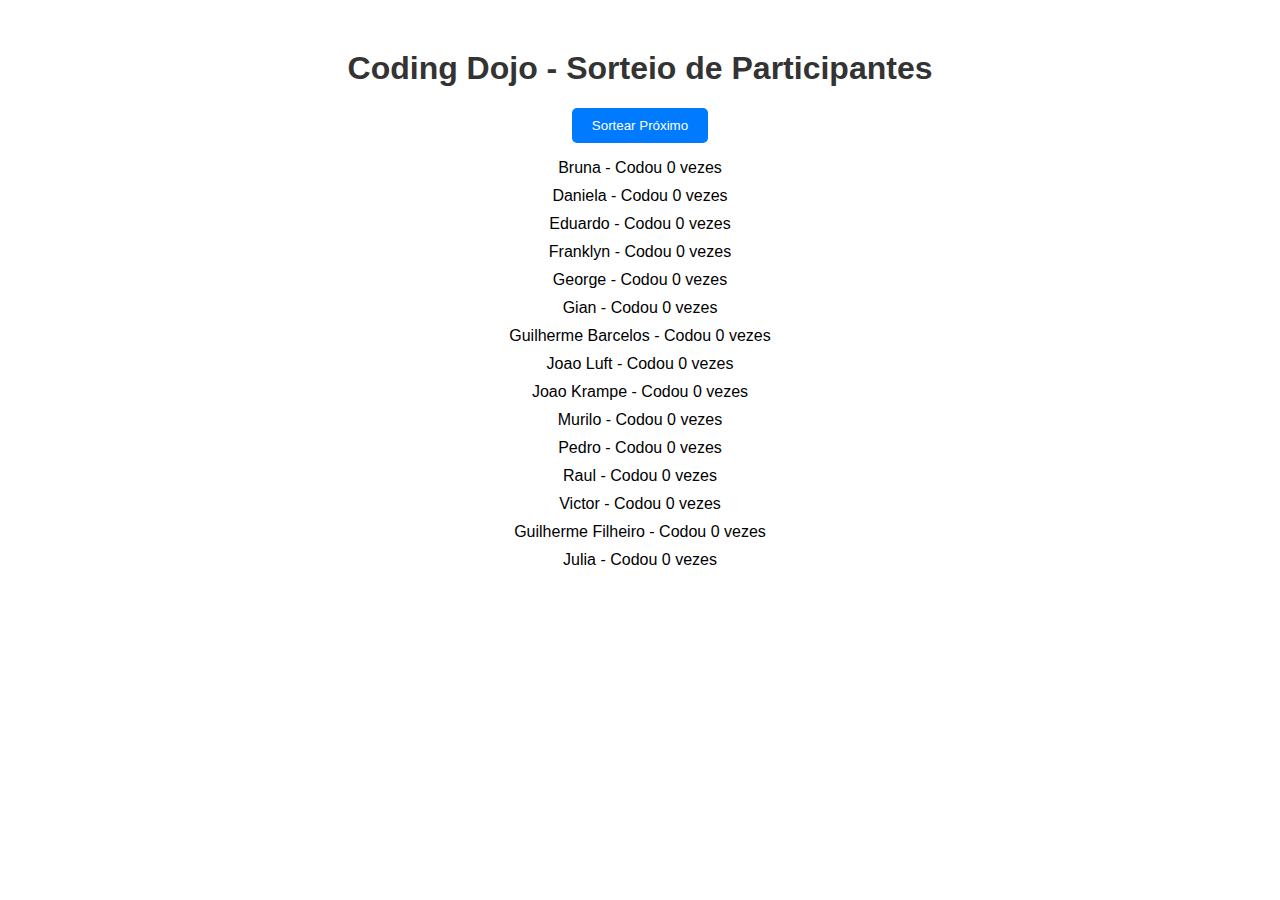
<file: Exercicio_1/index.html>
<!DOCTYPE html>
<html lang="en">
<head>
<meta charset="UTF-8">
<meta name="viewport" content="width=device-width, initial-scale=1.0">
<title>Coding Dojo</title>
<link rel="stylesheet" href="style.css">
</head>
<body>
  <div class="container">
    <h1>Coding Dojo - Sorteio de Participantes</h1>
    <button id="sortearBtn">Sortear Próximo</button>
    <ul id="pessoasList"></ul>
  </div>
<script src="app.js"></script>
</body>
</html>
</file>
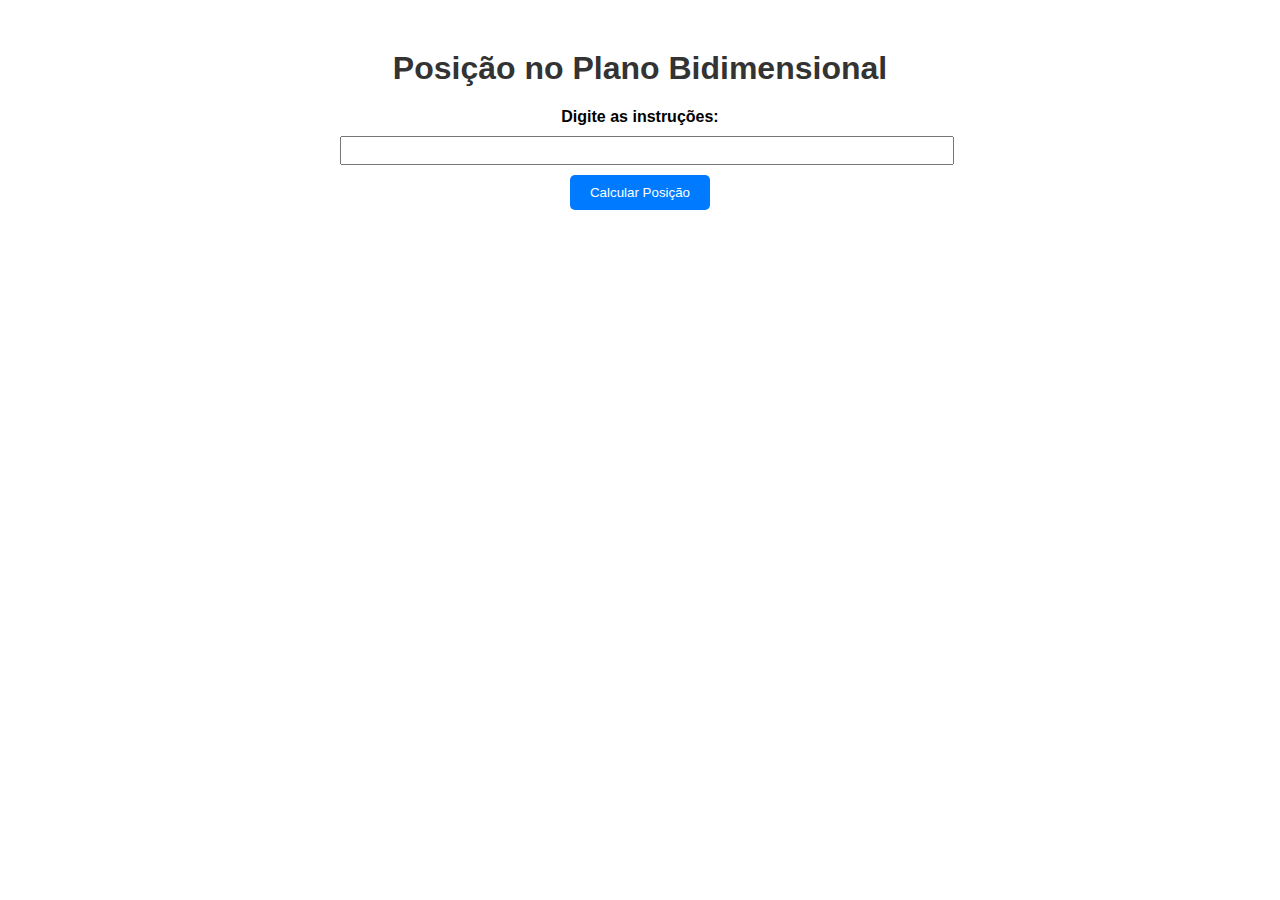
<file: Exercicio_2/index.html>
<!DOCTYPE html>
<html lang="en">
<head>
<meta charset="UTF-8">
<meta name="viewport" content="width=device-width, initial-scale=1.0">
<title>Posição no Plano Bidimensional</title>
<link rel="stylesheet" href="style.css">
</head>
<body>
  <div class="container">
    <h1>Posição no Plano Bidimensional</h1>
    <label for="instrucoesInput">Digite as instruções:</label>
    <input type="text" id="instrucoesInput">
    <button id="calcularBtn">Calcular Posição</button>
    <div id="resultado"></div>
  </div>
<script src="app.js"></script>
</body>
</html>
</file>
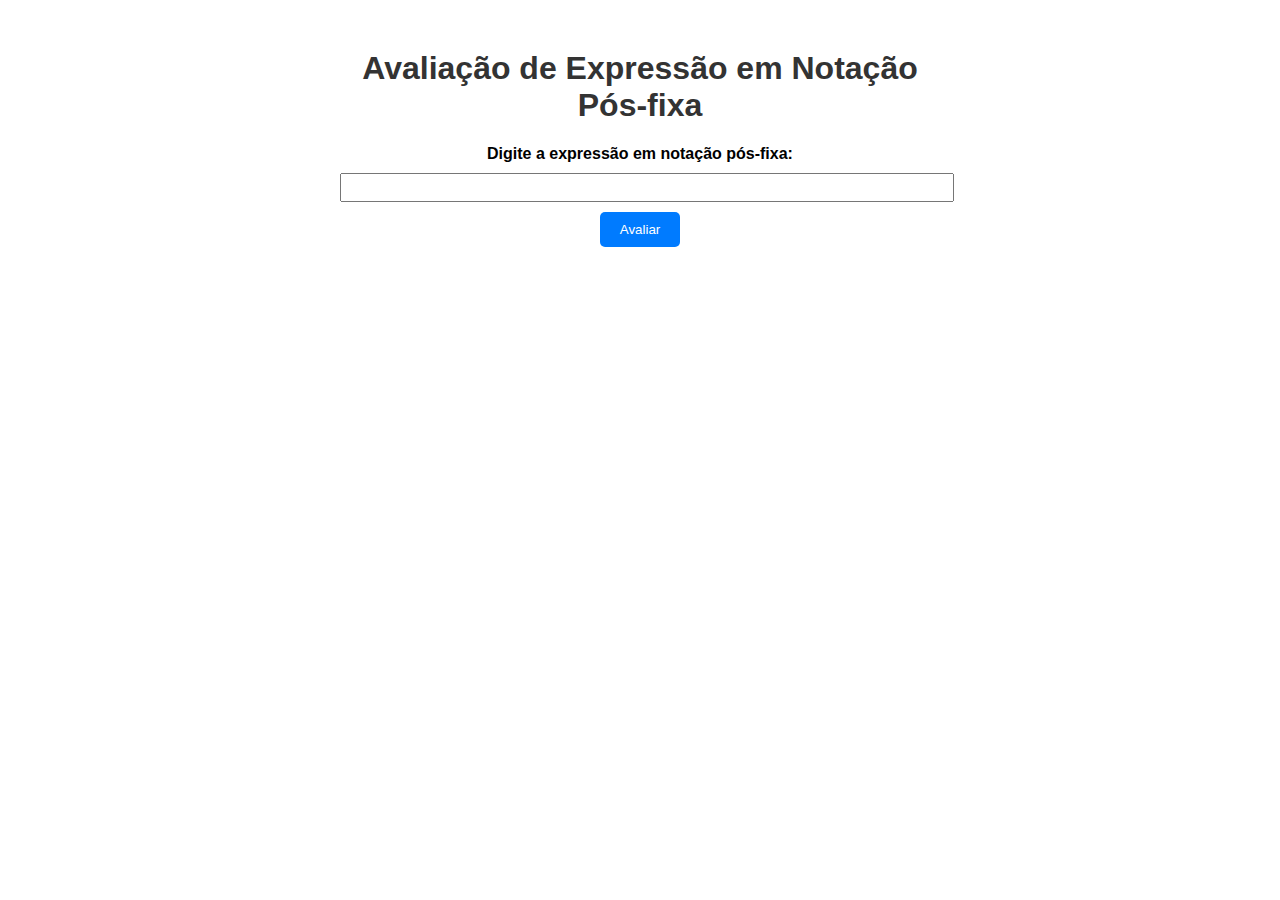
<file: Exercicio_3/index.html>
<!DOCTYPE html>
<html lang="en">
<head>
<meta charset="UTF-8">
<meta name="viewport" content="width=device-width, initial-scale=1.0">
<title>Avaliação de Expressão em Notação Pós-fixa</title>
<link rel="stylesheet" href="style.css">
</head>
<body>
  <div class="container">
    <h1>Avaliação de Expressão em Notação Pós-fixa</h1>
    <label for="expressaoInput">Digite a expressão em notação pós-fixa:</label>
    <input type="text" id="expressaoInput">
    <button id="avaliarBtn">Avaliar</button>
    <div id="resultado"></div>
  </div>
<script src="app.js"></script>
</body>
</html>
</file>
<file: Exercicio_1/style.css>
body {
    font-family: Arial, sans-serif;
  }
  
  .container {
    max-width: 600px;
    margin: 50px auto;
    text-align: center;
  }
  
  h1 {
    color: #333;
  }
  
  button {
    padding: 10px 20px;
    background-color: #007bff;
    color: #fff;
    border: none;
    border-radius: 5px;
    cursor: pointer;
  }
  
  button:hover {
    background-color: #0056b3;
  }
  
  ul {
    list-style: none;
    padding: 0;
  }
  
  li {
    margin: 10px 0;
  }
</file>
<file: Exercicio_2/style.css>
body {
    font-family: Arial, sans-serif;
  }
  
  .container {
    max-width: 600px;
    margin: 50px auto;
    text-align: center;
  }
  
  h1 {
    color: #333;
  }
  
  label {
    font-weight: bold;
  }
  
  input {
    margin: 10px 0;
    padding: 5px;
    width: 100%;
  }
  
  button {
    padding: 10px 20px;
    background-color: #007bff;
    color: #fff;
    border: none;
    border-radius: 5px;
    cursor: pointer;
  }
  
  button:hover {
    background-color: #0056b3;
  }
</file>
<file: Exercicio_3/style.css>
body {
    font-family: Arial, sans-serif;
  }
  
  .container {
    max-width: 600px;
    margin: 50px auto;
    text-align: center;
  }
  
  h1 {
    color: #333;
  }
  
  label {
    font-weight: bold;
  }
  
  input {
    margin: 10px 0;
    padding: 5px;
    width: 100%;
  }
  
  button {
    padding: 10px 20px;
    background-color: #007bff;
    color: #fff;
    border: none;
    border-radius: 5px;
    cursor: pointer;
  }
  
  button:hover {
    background-color: #0056b3;
  }
</file>
